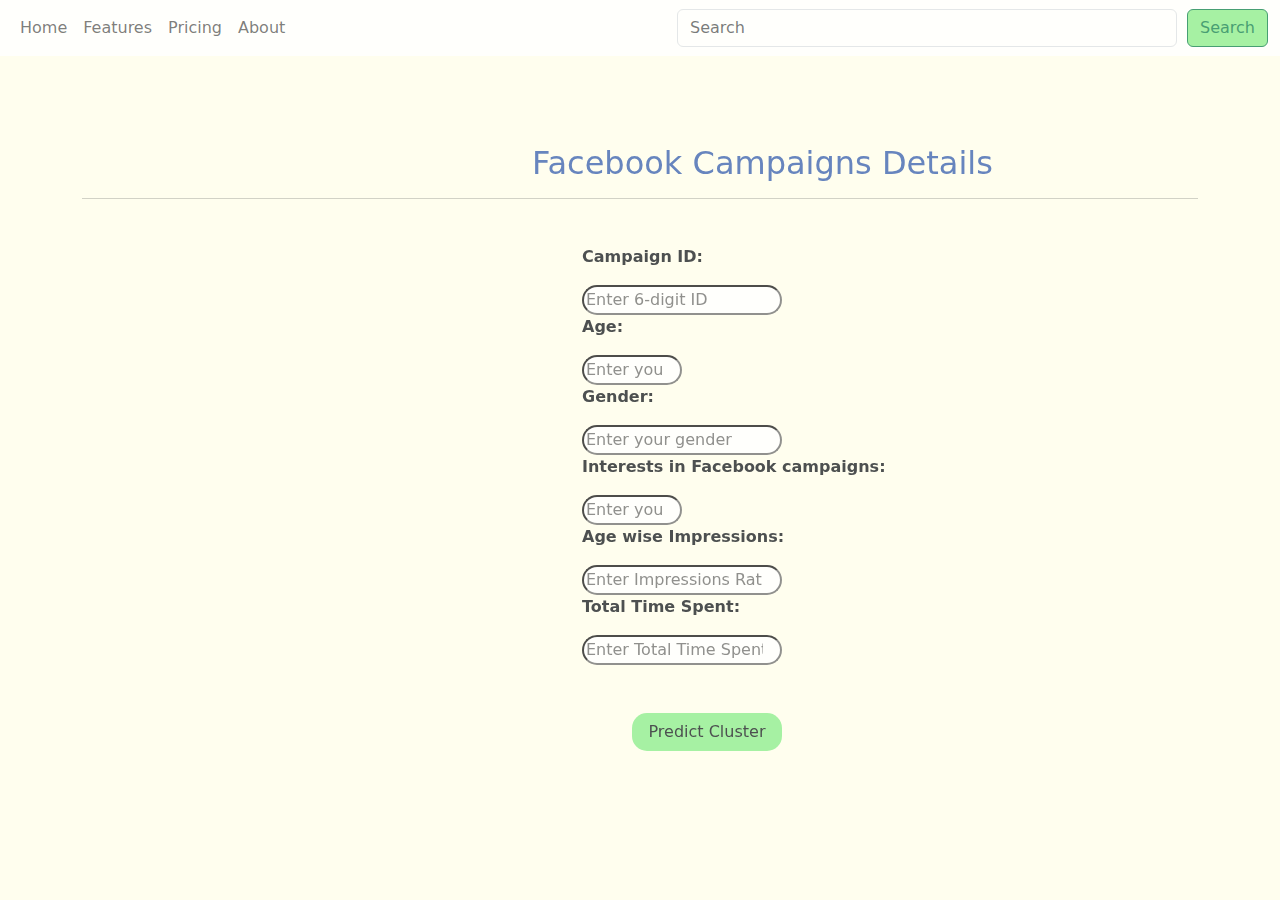
<file: FacebookClustering/templates/index.html>
<!DOCTYPE html>
<html >
<!--From https://codepen.io/frytyler/pen/EGdtg-->
<head>
  <meta charset="UTF-8">
  <link href="https://cdn.jsdelivr.net/npm/bootstrap@5.2.1/dist/css/bootstrap.min.css" rel="stylesheet">
  <title>Facebook Ads Segmentation</title>
  <style>
  body  {
    background-image: url("https://www.postplanner.com/hs-fs/hubfs/how%20to%20write%20a%20facebook%20post.jpg?noresize&width=980&height=515&name=how%20to%20write%20a%20facebook%20post.jpg");
    background-color: #cccccc;
    background-repeat: no-repeat;
    opacity: 0.8;
    background-size: cover;
  }
  .btn{
    background-color:lightgreen;
  }
  .btn:hover{
    background-color:black;
    opacity:1;
    color:white;
    cursor:pointer;
  }
</style>
</head>

<body style='background-color: #fffeee'>
<header>
  <!-- Navbar -->
  <nav class="navbar navbar-expand-lg navbar-light bg-white">
    <div class="container-fluid">
      <button
        class="navbar-toggler"
        type="button"
        data-mdb-toggle="collapse"
        data-mdb-target="#navbarExample01"
        aria-controls="navbarExample01"
        aria-expanded="false"
        aria-label="Toggle navigation"
      >
        <i class="fas fa-bars"></i>
      </button>
      <div class="collapse navbar-collapse" id="navbarExample01">
        <ul class="navbar-nav me-auto mb-2 mb-lg-0">
          <li class="nav-item active">
            <a class="nav-link" aria-current="page" href="#">Home</a>
          </li>
          <li class="nav-item">
            <a class="nav-link" href="#">Features</a>
          </li>
          <li class="nav-item">
            <a class="nav-link" href="#">Pricing</a>
          </li>
          <li class="nav-item">
            <a class="nav-link" href="#">About</a>
          </li>
        </ul>
        <input class="form-control mr-sm-2" style='width:500px;' type="search" placeholder="Search" aria-label="Search">
        <span style='padding-left:10px'><button class="btn btn-outline-success my-2 my-sm-0" type="submit">Search</button></span>
      </div>
    </div>
  </nav>
  </header>
  <br/><br/>
  <div class="container">
      <h2 style="margin-top:40px;margin-left:450px;color:#4267B2">Facebook Campaigns Details</h2>
       <hr/>
	<form action='/predict' style='padding-top:30px;padding-left:500px;' method='POST'>
        <div>
            <p><strong>Campaign ID: </strong></p>
	    <input type='number' name='feature_id' placeholder='Enter 6-digit ID' style='width:200px;border-radius:50px' required='required' min='100000' max='999999'/>
	</div>
	<div>
            <p><strong>Age: </strong></p>
	    <input type='number' name='feature_age' placeholder='Enter your age' style='width:100px;border-radius:50px' required='required'/>
	</div>
	<div>
            <p><strong>Gender: </strong></p>
            <input type='text' name='feature_gender' placeholder='Enter your gender' style='width:200px;border-radius:50px' required/>
	</div>
	<div>
            <p><strong>Interests in Facebook campaigns: </strong></p>
            <input type='number' name='feature_01' placeholder='Enter your interest rating' style='width:100px;border-radius:50px' required/>
	</div>
	<div>
            <p><strong>Age wise Impressions: </strong></p>
            <input type='number' name='feature_02' placeholder='Enter Impressions Ratings' style='width:200px;border-radius:50px' required/>
	</div>
	
         <div>
            <p><strong>Total Time Spent: </strong></p>
            <input type="number" placeholder='Enter Total Time Spent(in hrs)' step="any" style='width:200px;border-radius:50px' name="feature_time" required/>
          </div>
	  <br/><br/>
          <button type="submit" class="btn" style="margin-left:50px;width:150px;border-radius:15px" onClick="window.location.href='/predict'">
            Predict Cluster
          </button><br/><br/>
    </form>
    </div>
</body>
</html>
</file>
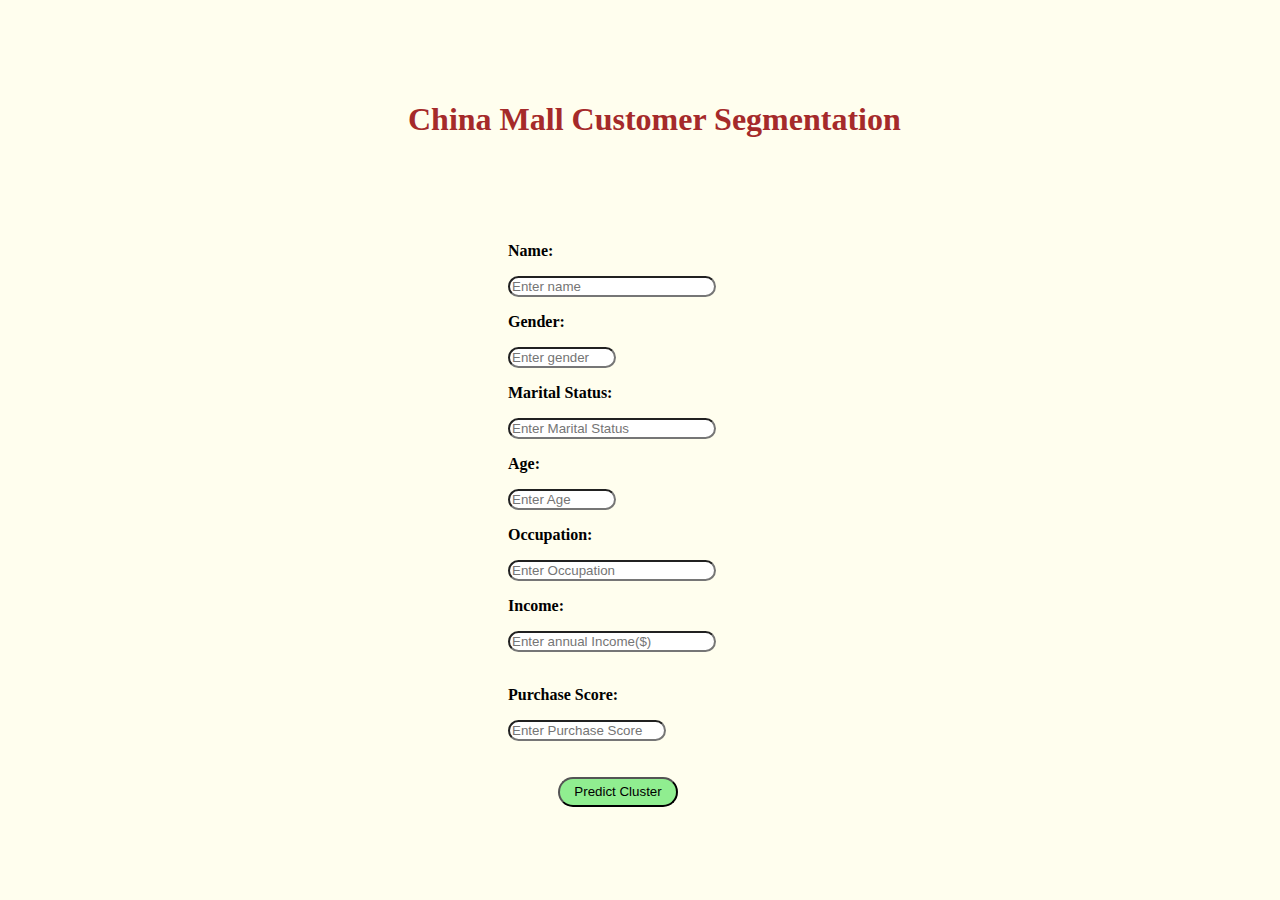
<file: MallSegmentation/templates/index.html>
<!DOCTYPE html>
<html >
<!--From https://codepen.io/frytyler/pen/EGdtg-->
<head>
  <meta charset="UTF-8">
  <title>Cluster Savanna Mall</title>
  <style>
  body  {
    background-image: url("https://www.a2plus.green/wp-content/uploads/2018/07/gate_01_v02_n-768x1024.jpg");
    background-color: #cccccc;
    background-repeat: no-repeat;
    opacity: 1;
    background-size: cover;
  }
  .btn:hover{
    background-color:green;
    cursor:pointer;
  }
  .btn{
    background-color:lightgreen;
  }
</style>
</head>

<body style='background-color: #fffeee'>
<div class="container">
	<h1 style="padding-left:400px;padding-top:80px;color:brown">China Mall Customer Segmentation</h1>
        <br/><br/>
	<form action='/predict' style='padding-top:30px;padding-left:500px;' method='POST'>
        <div>
            <p><strong>Name: </strong></p>
	    <input type='text' name='feature_name' placeholder='Enter name' style='width:200px;border-radius:50px' required='required'/>
	</div>
	<div>
            <p><strong>Gender: </strong></p>
	    <input type='text' name='feature_gender' placeholder='Enter gender' style='width:100px;border-radius:50px' required='required'/>
	</div>
	<div>
            <p><strong>Marital Status: </strong></p>
            <input type='text' name='feature_status' placeholder='Enter Marital Status' style='width:200px;border-radius:50px' required/>
	</div>
	<div>
            <p><strong>Age: </strong></p>
            <input type='number' name='feature_age' placeholder='Enter Age' style='width:100px;border-radius:50px' required/>
	</div>
	<div>
            <p><strong>Occupation: </strong></p>
            <input type='text' name='feature_occu' placeholder='Enter Occupation' style='width:200px;border-radius:50px' required/>
	</div>
	
         <div>
            <p><strong>Income: </strong></p>
            <input type="number" placeholder='Enter annual Income($)' step="any" style='width:200px;border-radius:50px' name="feature_01" min='35832' max='309364' required/>
          </div>
	  <br/>
          <div>
            <p><strong>Purchase Score: </strong></p>
            <input type="number" placeholder='Enter Purchase Score' style='width:150px;border-radius:50px' name="feature_02" min='0' max='100'/>
          </div>
	  <br/><br/>
          <button type="submit" class="btn" style="margin-left:50px;width:120px;height:30px;border-radius:35px" onClick="window.location.href='/predict'">
            Predict Cluster
          </button><br/><br/>
    </form>
    </div>
</body>
</html>
</file>
